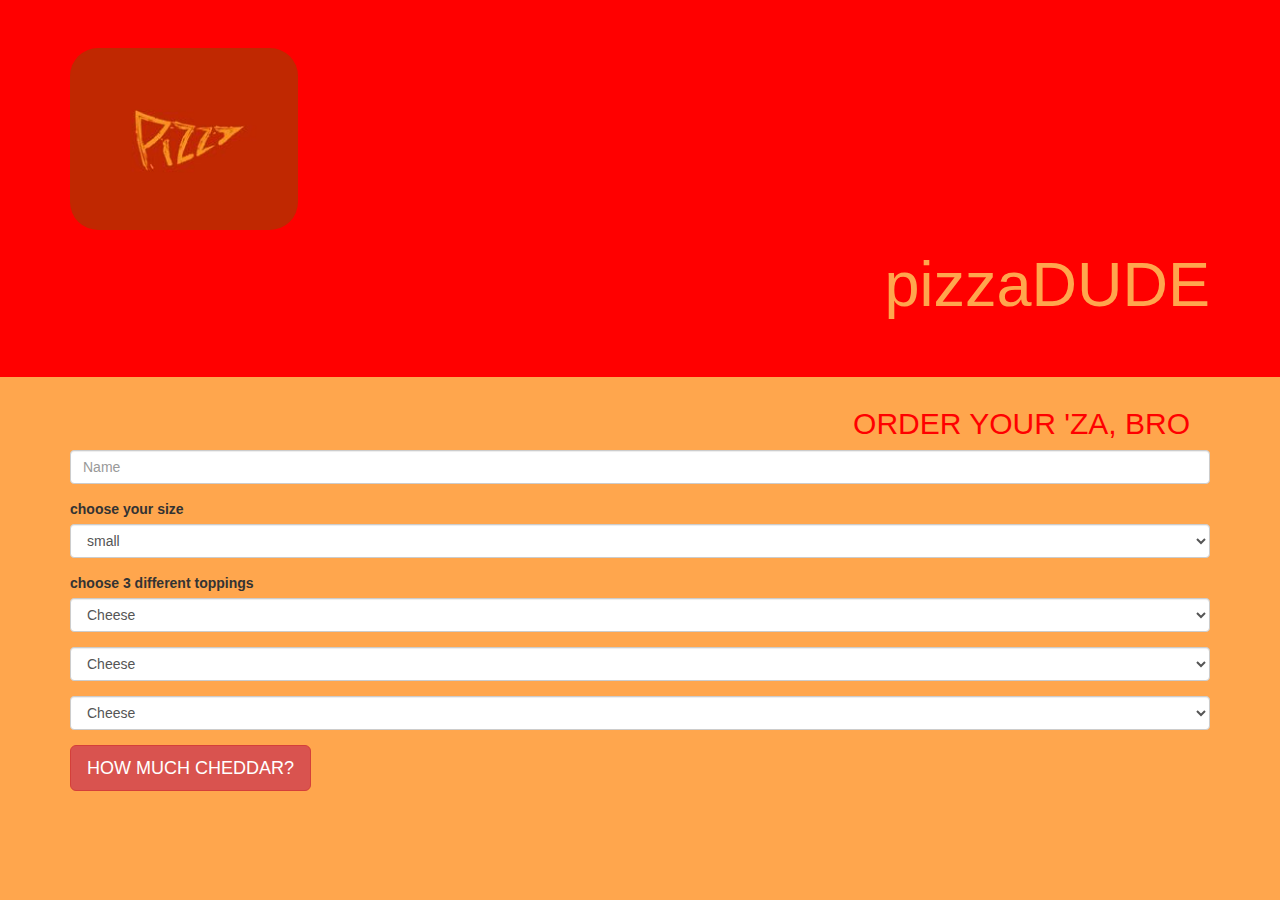
<file: index.html>
<!DOCTYPE html>
<html>
<head>
  <link href="css/bootstrap/css/bootstrap.css" rel="stylesheet" type="text/css">
  <link href="css/styles.css" rel="stylesheet" type="text/css">
  <script src="js/jquery-1.12.3.js"></script>
  <script src="js/scripts.js"></script>
  <title>PIZZA dude</title>
</head>
<body>




  <div class="jumbotron">
    <img src="images/img1.jpg" width="20%">
    <h1 class="textcolor1">pizzaDUDE</h1>
  </div>

  <!-- <div class="btn-group btn-group-justified" role="group" aria-label="...">
    <div class="btn-group" role="group">
      <button type="button" class="btn btn-default">HOME</button>
    </div>
    <div class="btn-group" role="group">
      <button type="button" class="btn btn-default">ABOUT</button>
    </div>
    <div class="btn-group" role="group">
      <button type="button" class="btn btn-default">CONTACT</button>
    </div>
  </div> -->
  <div >
    <h2>ORDER YOUR 'ZA, BRO</h2>
  </div>



  <div class="container">

    <form id="pizzaOptions" class="form">
      <div class="form-group">
        <input id="name" class="form-control" placeholder="Name" type="text">
      </div>
      <label>choose your size</label>

      <div class="form-group">
        <select class="form-control" id="size">
          <option value="1">small</option>
          <option value="2">medium</option>
          <option value="3">large</option>
        </select>
      </div>
      <label>choose 3 different toppings</label>
      <div class="form-group">
        <select class="form-control" id="toppings1">
          <option value="1">Cheese</option>
          <option value="1">pepperoni</option>
          <option value="1">olives</option>
          <option value="2">shrooms</option>
          <option value="2">bacon</option>
          <option value="2">roasted garlic</option>
        </select>
      </div>
      <div class="form-group">
        <select class="form-control" id="toppings2">
          <option value="1">Cheese</option>
          <option value="1">pepperoni</option>
          <option value="1">olives</option>
          <option value="2">shrooms</option>
          <option value="2">bacon</option>
          <option value="2">roasted garlic</option>
        </select>
      </div>

      <div class="form-group">
        <select class="form-control" id="toppings3">
          <option value="1">Cheese</option>
          <option value="1">pepperoni</option>
          <option value="1">olives</option>
          <option value="2">shrooms</option>
          <option value="2">bacon</option>
          <option value="2">roasted garlic</option>
        </select>
      </div>


      <button type="submit" class="btn btn-lg btn-danger" id="submit">HOW MUCH CHEDDAR?</button>
    </form>


      <div id="result">
        <h3>Hey <span id="names"> </span>! You're pizza is <span id="prices"></span> bucks.</h3>
        <h4> What a sick deal, right?</h4>
      </div>

      <button class="btn btn-sm btn-danger" id="reset">make another</button>


    </div>




</body>
</html>
</file>
<file: css/styles.css>
#reset{
	display: none;
}

#result{
	display: none;
}


.jumbotron{
  background-color: red;
  padding-right: 5em;
  padding-left: 5em;
  color: #ffa64d;

}
h1{
  text-align:right;
}
h2{
  color:red;
  text-align:right;
  padding-right: 3em;
}
h3{
  color:red;
  text-align:right;
  padding-right: 6em;
}
h4{
  color:red;
  text-align:right;
  padding-right: 2em;
}
img{

  border-radius: 2em;


}
body{
  background-color:#ffa64d;
}
</file>
